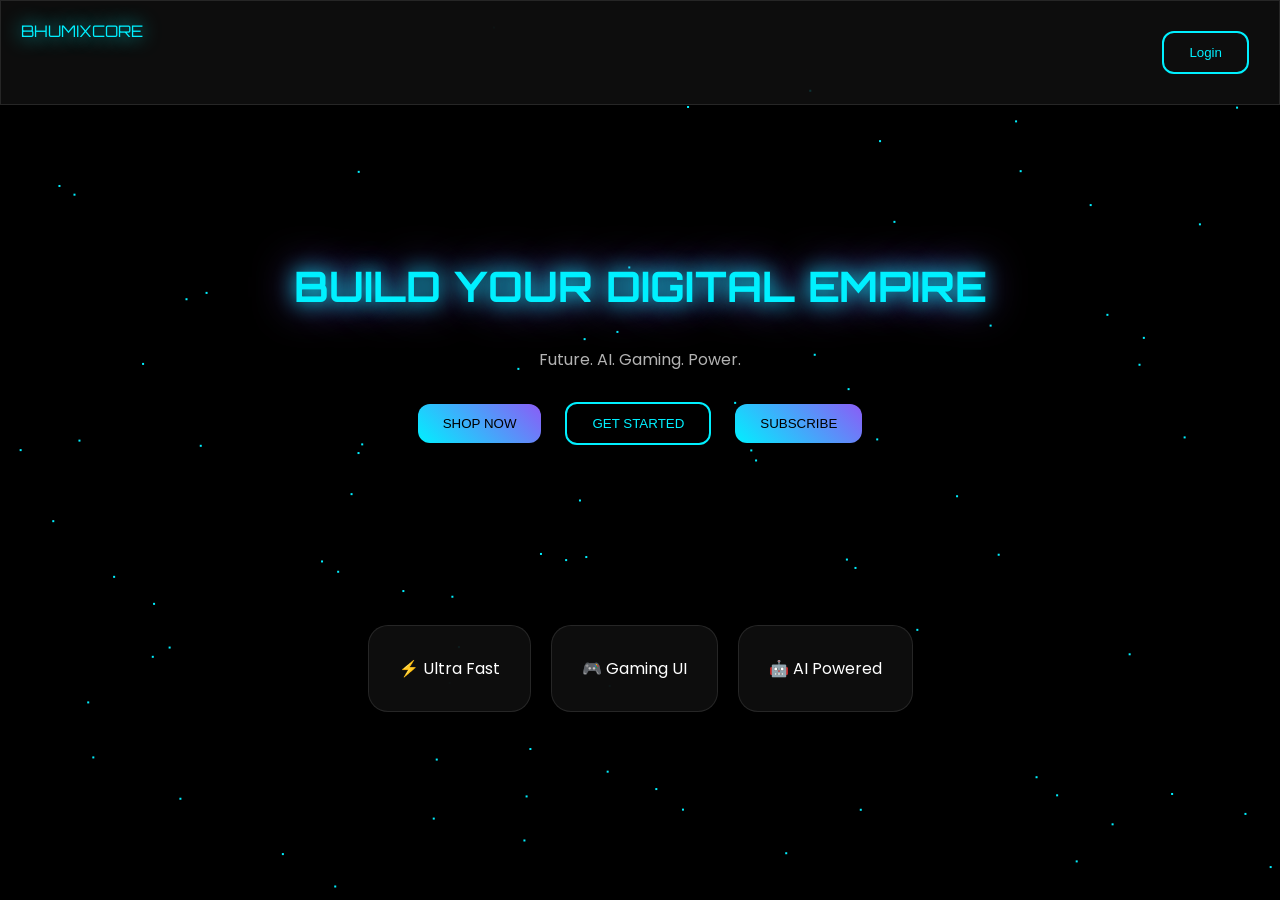
<file: index.html>
<!DOCTYPE html>
<html lang="en">
<head>
<meta charset="UTF-8">
<meta name="viewport" content="width=device-width, initial-scale=1.0">
<title>Bhumixcore</title>

<link rel="stylesheet" href="style.css">
<link href="https://fonts.googleapis.com/css2?family=Orbitron:wght@700&family=Poppins&display=swap" rel="stylesheet">

</head>

<body>

<!-- BACKGROUND -->
<canvas id="bg"></canvas>

<!-- NAV -->
<div class="nav glass">
  <div class="logo">BHUMIXCORE</div>
  <button onclick="goToLogin()" class="btn secondary">Login</button>
</div>

<!-- HERO -->
<section class="hero">
  <h1 class="glow-text">BUILD YOUR DIGITAL EMPIRE</h1>
  <p class="sub">Future. AI. Gaming. Power.</p>

  <div class="buttons">
    <button onclick="goToShop()" class="btn primary">SHOP NOW</button>
    <button onclick="goToStart()" class="btn secondary">GET STARTED</button>
    <button onclick="goToChannel()" class="btn primary">SUBSCRIBE</button>
  </div>
</section>

<!-- FEATURES -->
<section class="features">
  <div class="card glass">⚡ Ultra Fast</div>
  <div class="card glass">🎮 Gaming UI</div>
  <div class="card glass">🤖 AI Powered</div>
</section>

<script src="script.js"></script>
</body>
</html>
</file>
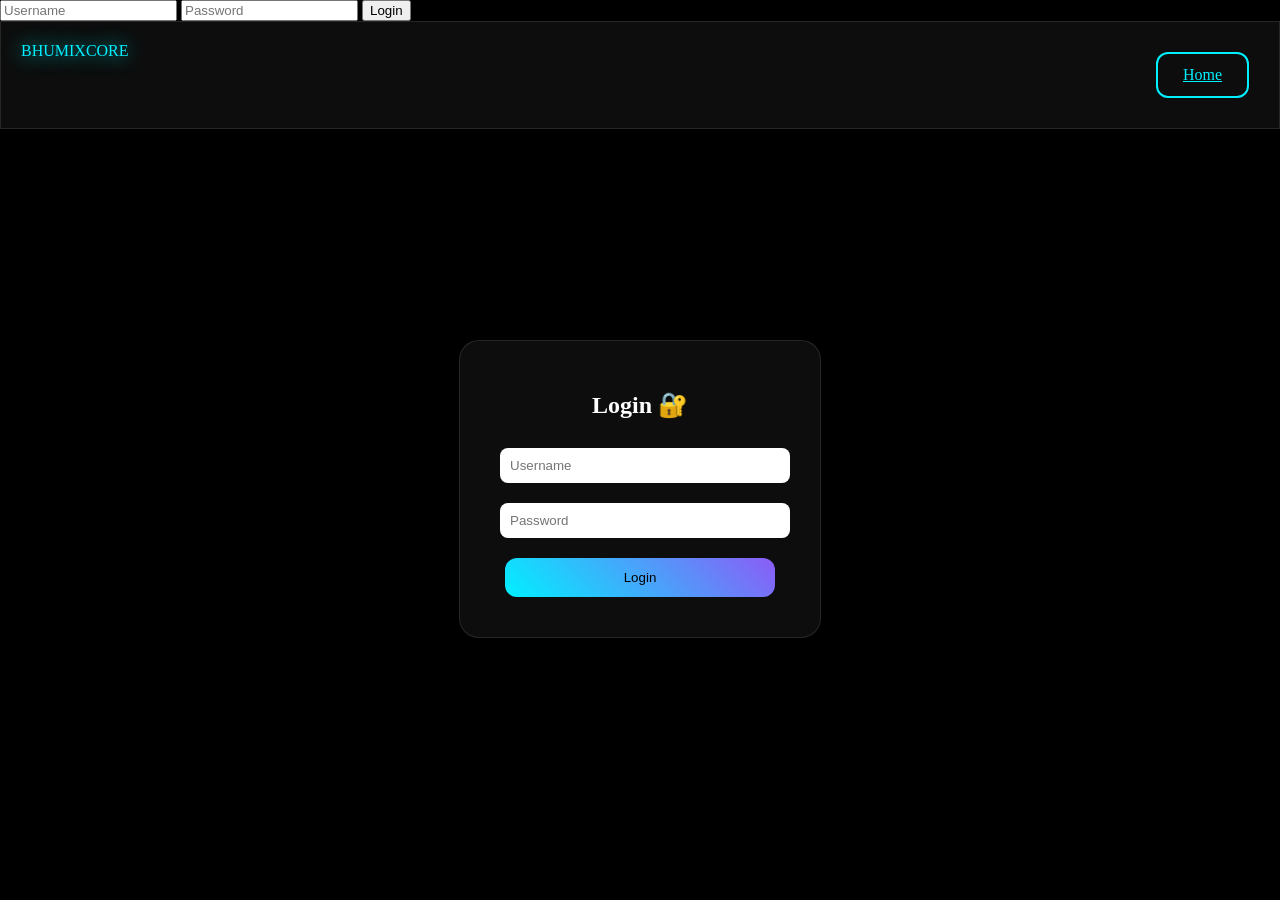
<file: login.html>
<!DOCTYPE html>
<html lang="en">
<head>
<meta charset="UTF-8">
<meta name="viewport" content="width=device-width, initial-scale=1.0">
  <input id="username" type="text" placeholder="Username">
<input id="password" type="password" placeholder="Password">
  <script>
function login(){
  let user = document.getElementById("username").value;
  let pass = document.getElementById("password").value;

  if(user === "admin" && pass === "1234"){
    alert("Login successful 🚀");
    window.location.href = "shop.html";
  } else {
    alert("Wrong credentials ❌");
  }
}
</script>


<button onclick="login()">Login</button>
<link rel="stylesheet" href="style.css">
</head>

<body>

<div class="nav glass">
  <div class="logo">BHUMIXCORE</div>
  <a href="index.html" class="btn secondary">Home</a>
</div>

<div style="display:flex; justify-content:center; align-items:center; height:80vh;">

  <div class="card glass" style="width:300px; text-align:center;">

    <h2>Login 🔐</h2>

    <input type="text" placeholder="Username" style="width:90%; padding:10px; margin:10px; border-radius:8px; border:none;">

    <input type="password" placeholder="Password" style="width:90%; padding:10px; margin:10px; border-radius:8px; border:none;">

    <button class="btn primary" style="width:90%;">Login</button>

  </div>

</div>

</body>
</html>
</file>
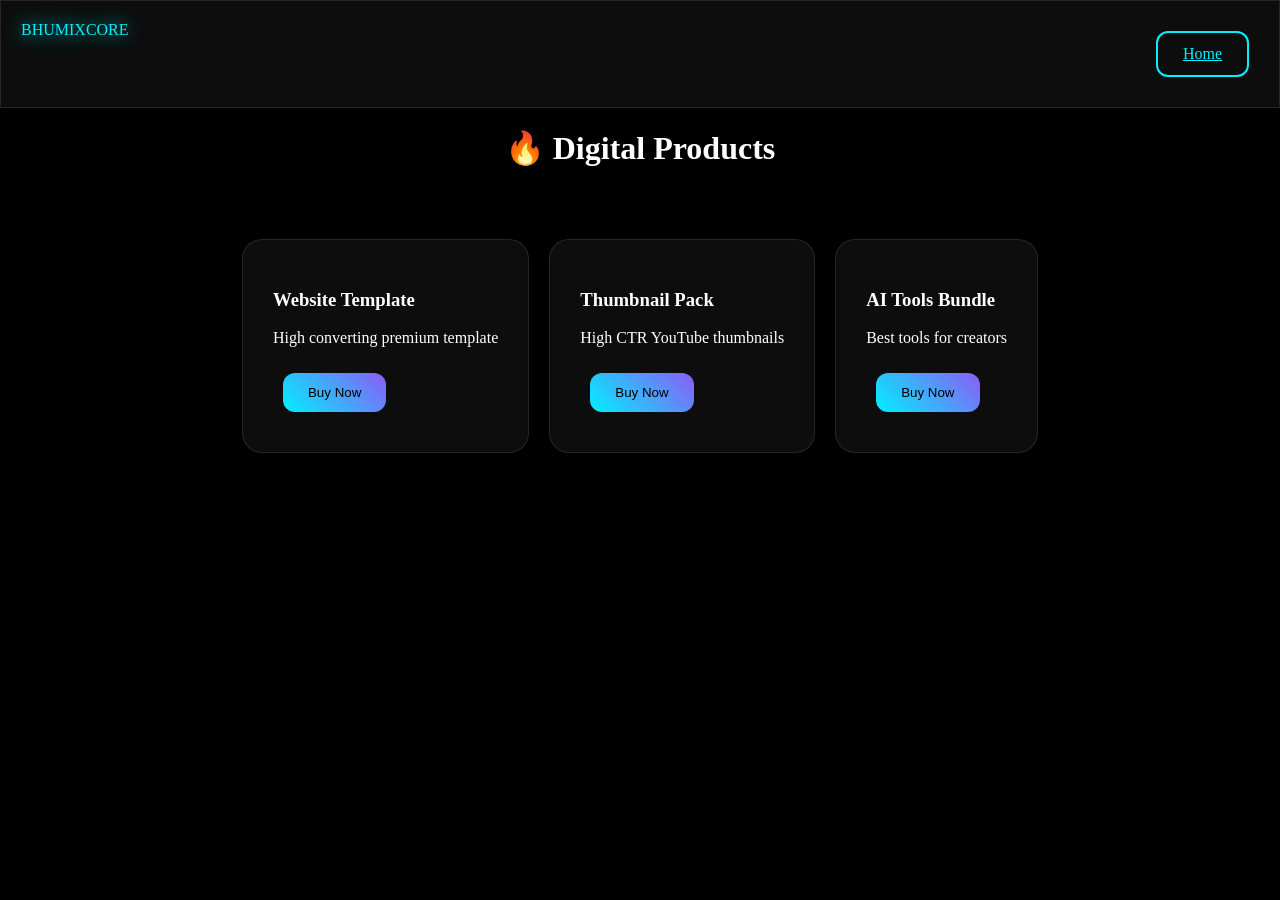
<file: shop.html>
<!DOCTYPE html>
<html lang="en">
<head>
<meta charset="UTF-8">
<meta name="viewport" content="width=device-width, initial-scale=1.0">
<title>Shop</title>
<link rel="stylesheet" href="style.css">
</head>

<body>

<div class="nav glass">
  <div class="logo">BHUMIXCORE</div>
  <a href="index.html" class="btn secondary">Home</a>
</div>

<h1 style="text-align:center;">🔥 Digital Products</h1>

<div class="features">

  <div class="card glass">
    <h3>Website Template</h3>
    <p>High converting premium template</p>
    <button class="btn primary">Buy Now</button>
  </div>

  <div class="card glass">
    <h3>Thumbnail Pack</h3>
    <p>High CTR YouTube thumbnails</p>
    <button class="btn primary">Buy Now</button>
  </div>

  <div class="card glass">
    <h3>AI Tools Bundle</h3>
    <p>Best tools for creators</p>
    <button class="btn primary">Buy Now</button>
  </div>

</div>

</body>
</html>
</file>
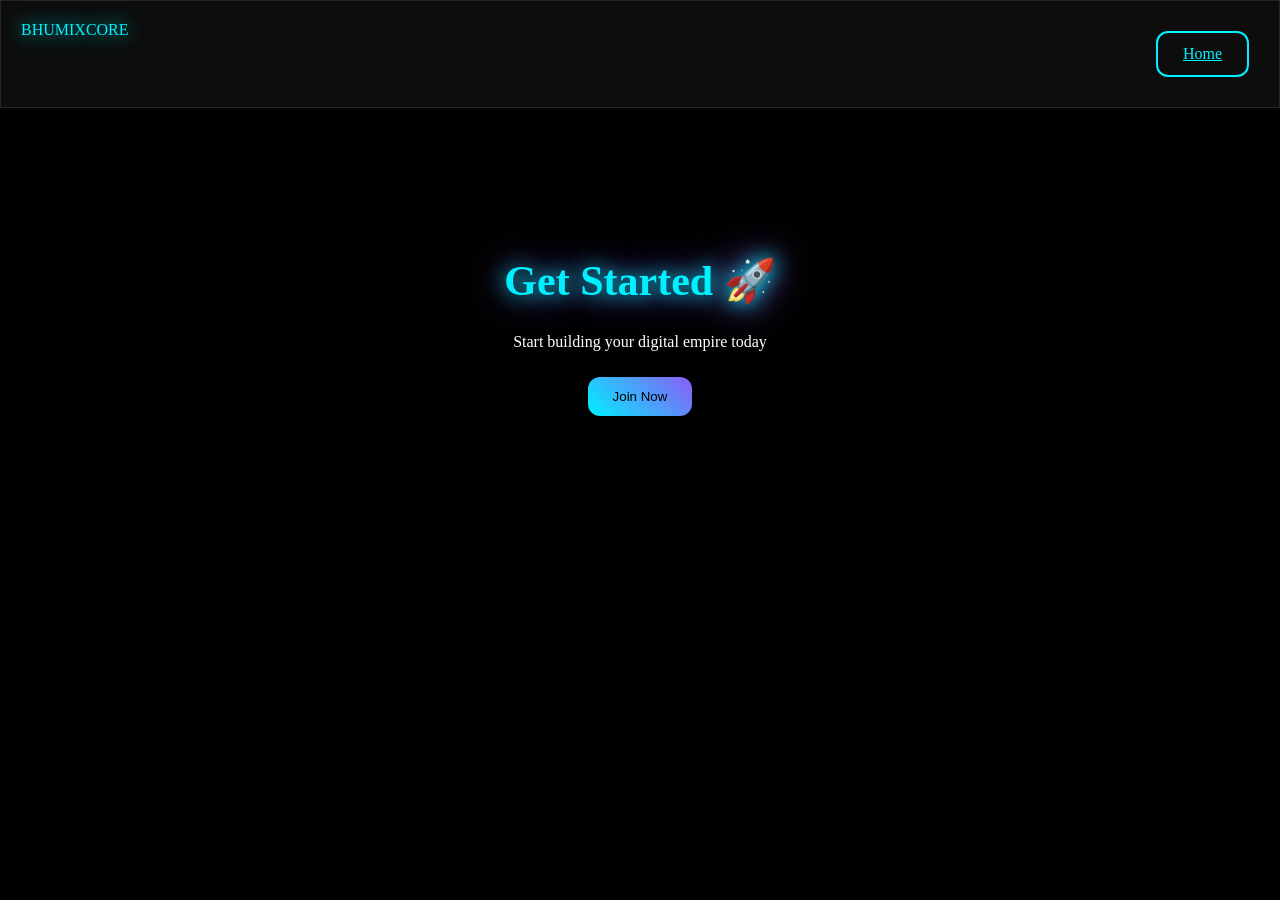
<file: start.html>
<!DOCTYPE html>
<html lang="en">
<head>
<meta charset="UTF-8">
<meta name="viewport" content="width=device-width, initial-scale=1.0">
<title>Start</title>
<link rel="stylesheet" href="style.css">
</head>

<body>

<div class="nav glass">
  <div class="logo">BHUMIXCORE</div>
  <a href="index.html" class="btn secondary">Home</a>
</div>

<div class="hero">
  <h1 class="glow-text">Get Started 🚀</h1>
  <p>Start building your digital empire today</p>

  <button class="btn primary">Join Now</button>
</div>

</body>
</html>
</file>
<file: style.css>
body{
  margin:0;
  font-family:Poppins;
  background:black;
  color:white;
  overflow-x:hidden;
}

/* CANVAS BG */
#bg{
  position:fixed;
  top:0;
  left:0;
  z-index:-1;
}

/* GLASS */
.glass{
  background:rgba(255,255,255,0.05);
  backdrop-filter:blur(15px);
  border:1px solid rgba(255,255,255,0.1);
}

/* NAV */
.nav{
  display:flex;
  justify-content:space-between;
  padding:20px;
}

/* LOGO */
.logo{
  font-family:Orbitron;
  color:#00f0ff;
  text-shadow:0 0 20px #00f0ff;
}

/* HERO */
.hero{
  text-align:center;
  padding:120px 20px;
}

.glow-text{
  font-size:42px;
  font-family:Orbitron;
  color:#00f0ff;
  text-shadow:0 0 20px #00f0ff,0 0 40px #8b5cf6;
}

/* SUBTEXT */
.sub{
  opacity:0.7;
  margin-bottom:20px;
}

/* BUTTONS */
.btn{
  padding:12px 25px;
  margin:10px;
  border-radius:12px;
  cursor:pointer;
  border:none;
  transition:0.3s;
}

.primary{
  background:linear-gradient(45deg,#00f0ff,#8b5cf6);
}

.secondary{
  border:2px solid #00f0ff;
  background:none;
  color:#00f0ff;
}

.btn:hover{
  transform:scale(1.15);
  box-shadow:0 0 30px #00f0ff;
}

/* FEATURES */
.features{
  display:flex;
  justify-content:center;
  gap:20px;
  padding:50px;
}

.card{
  padding:30px;
  border-radius:20px;
  transition:0.3s;
}

.card:hover{
  transform:translateY(-15px);
  box-shadow:0 0 30px #00f0ff;
}
</file>
